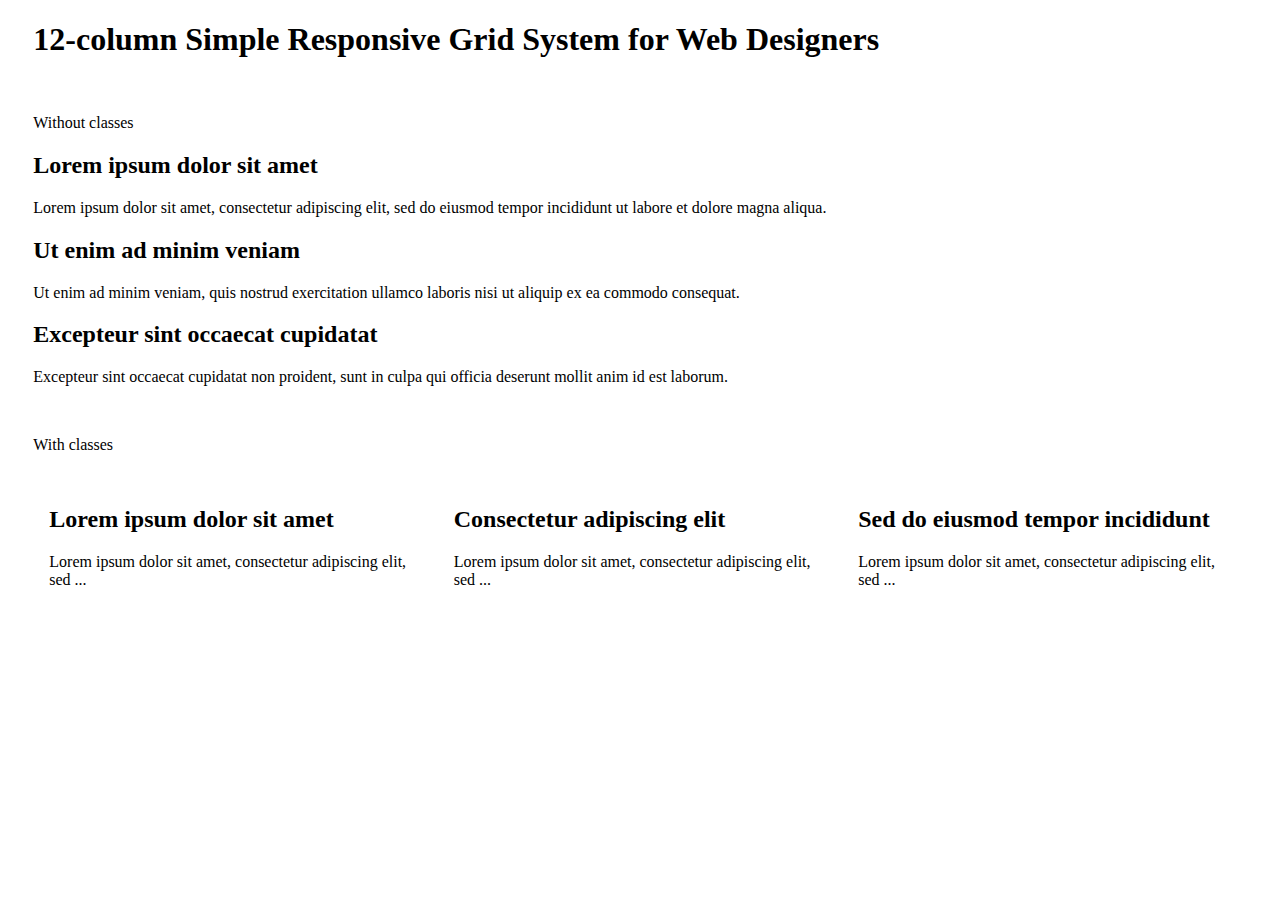
<file: index.html>
<!DOCTYPE html>
<html>
<head>
  <title>Simple Grid - Simple Responsive Grid System</title>
  <link rel="stylesheet" href="grid.css">
</head>
<body>

  <div class="wrapper">
    
    <section>

      <header>
        <h1>12-column Simple Responsive Grid System for Web Designers</h1>
      </header>
      
      <br>
      <p>Without classes</p>

      <article>
        <h2>Lorem ipsum dolor sit amet</h2>
        <p>Lorem ipsum dolor sit amet, consectetur adipiscing elit, sed do eiusmod tempor incididunt ut labore et dolore magna aliqua.</p>
      </article>

       <article>
        <h2>Ut enim ad minim veniam</h2>
        <p>Ut enim ad minim veniam, quis nostrud exercitation ullamco laboris nisi ut aliquip ex ea commodo consequat. </p>
      </article>

       <article>
        <h2>Excepteur sint occaecat cupidatat</h2>
        <p>Excepteur sint occaecat cupidatat non proident, sunt in culpa qui officia deserunt mollit anim id est laborum.</p>
      </article>
      
      <br>
      <p>With classes</p>
     
      <div class="row">

        <article class="col-4">
          <h2>Lorem ipsum dolor sit amet</h2>
          <p>Lorem ipsum dolor sit amet, consectetur adipiscing elit, sed ...</p>
        </article>

         <article class="col-4">
          <h2>Consectetur adipiscing elit</h2>
          <p>Lorem ipsum dolor sit amet, consectetur adipiscing elit, sed ...</p>
        </article>

         <article class="col-4">
          <h2>Sed do eiusmod tempor incididunt</h2>
          <p>Lorem ipsum dolor sit amet, consectetur adipiscing elit, sed ...</p>
        </article>

      </div>
      
    </section>
    
  </div>

</body>
</html>
</file>
<file: grid.css>
/* 
* Simple Grid
* Responsive CSS Grid System for web designers
*/

* {
box-sizing: border-box;
}

.wrapper {
position: relative;
width: 96%;	
max-width: 1366px;
margin: 0 auto;
} 

.container  {
float: left;
width: 100%;
}

.row::after {
content: "";
clear: both;
display: table;
}

[class*="col-"] {
float: left;
width: 100%;
padding: 16px;
}

/* For mobile devices */
.col-sm-1 {
width: 8.33%;
}
    
.col-sm-2 {
width: 16.66%;
}
 
.col-sm-3 {
width: 25%;
}
    
.col-sm-4 {
width: 33.33%;
}
    
.col-sm-5 {
width: 41.66%;
}
    
.col-sm-6 {
width: 50%;
}
    
.col-sm-7 {
width: 58.33%;
}
    
.col-sm-8 {
width: 66.66%;
}
    
.col-sm-9 {
width: 75%;
}
    
.col-sm-10 {
width: 83.33%;
}
    
.col-sm-11 {
width: 91.66%;
}
    
.col-sm-12 {
width: 100%;
}

/* For desktop */
@media only screen and (min-width: 768px) {

.col-1 {
width: 8.33%;
}
    
.col-2 {
width: 16.66%;
}
    
.col-3 {
width: 25%;
}
    
.col-4 {
width: 33.33%;
}
    
.col-5 {
width: 41.66%;
}
    
.col-6 {
width: 50%;
}
    
.col-7 {
width: 58.33%;
}
    
.col-8 {
width: 66.66%;
}
    
.col-9 {
width: 75%;
}
    
.col-10 {
width: 83.33%;
}
    
.col-11 {
width: 91.66%;
}
    
.col-12 {
width: 100%;
}
	
}
</file>
